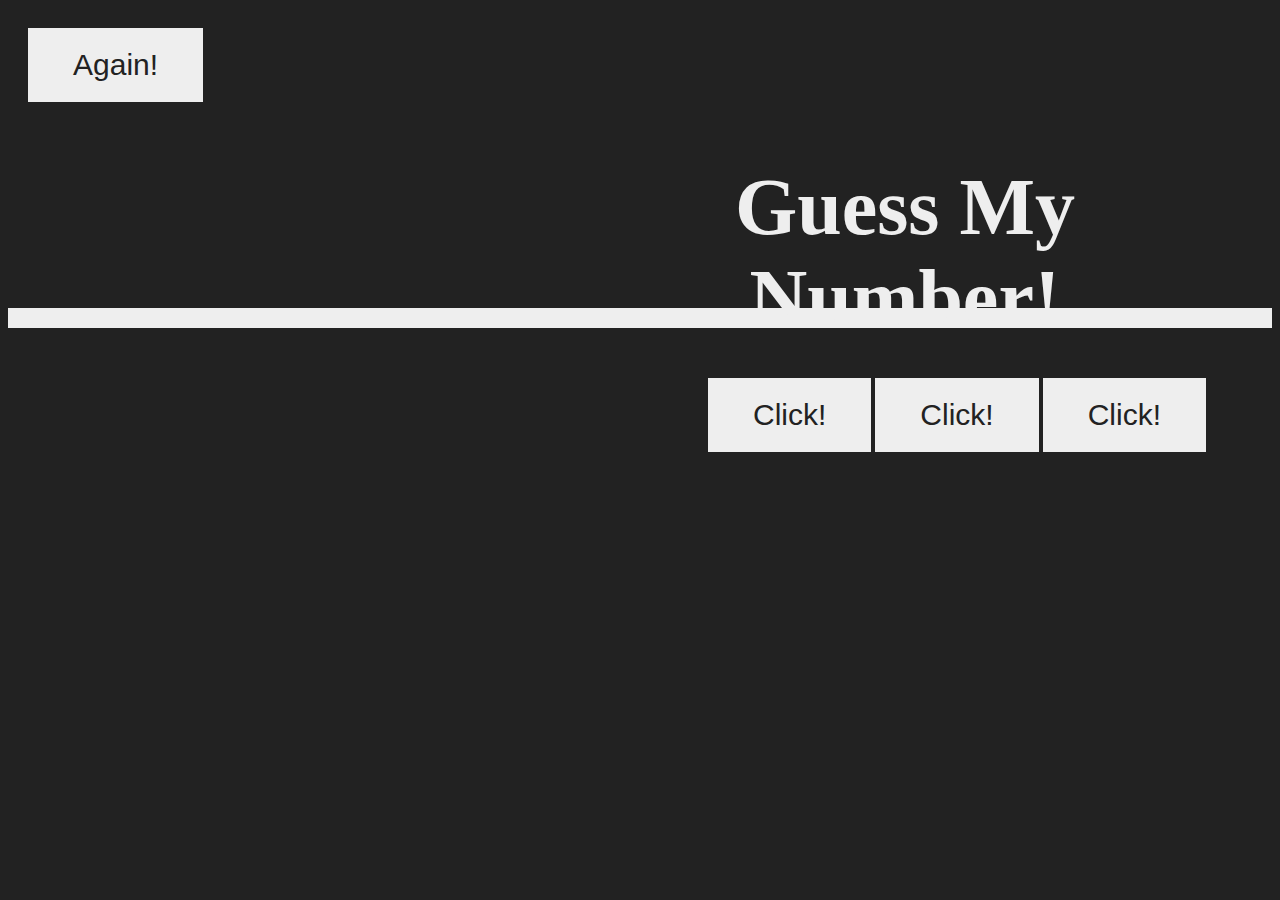
<file: index.html>
<!DOCTYPE html>
<html lang="en">

<head>
  <meta charset="UTF-8" />
  <meta name="viewport" content="width=device-width, initial-scale=1.0" />
  <meta http-equiv="X-UA-Compatible" content="ie=edge" />
  <link rel="stylesheet" href="style.css" />
  <title>Guess My Number!</title>
</head>

<body>
  <div class="tittle">
    <h1>Guess My Number!</h1>
    <button class="btn again">Again!</button>
  </div>
  <div class="buttons">
    <button id="1" class="btn">Click!</button>
    <button id="2" class="btn">Click!</button>
    <button id="3" class="btn">Click!</button>
  </div>
  <script src="script.js"></script>
</body>

</html>
</file>
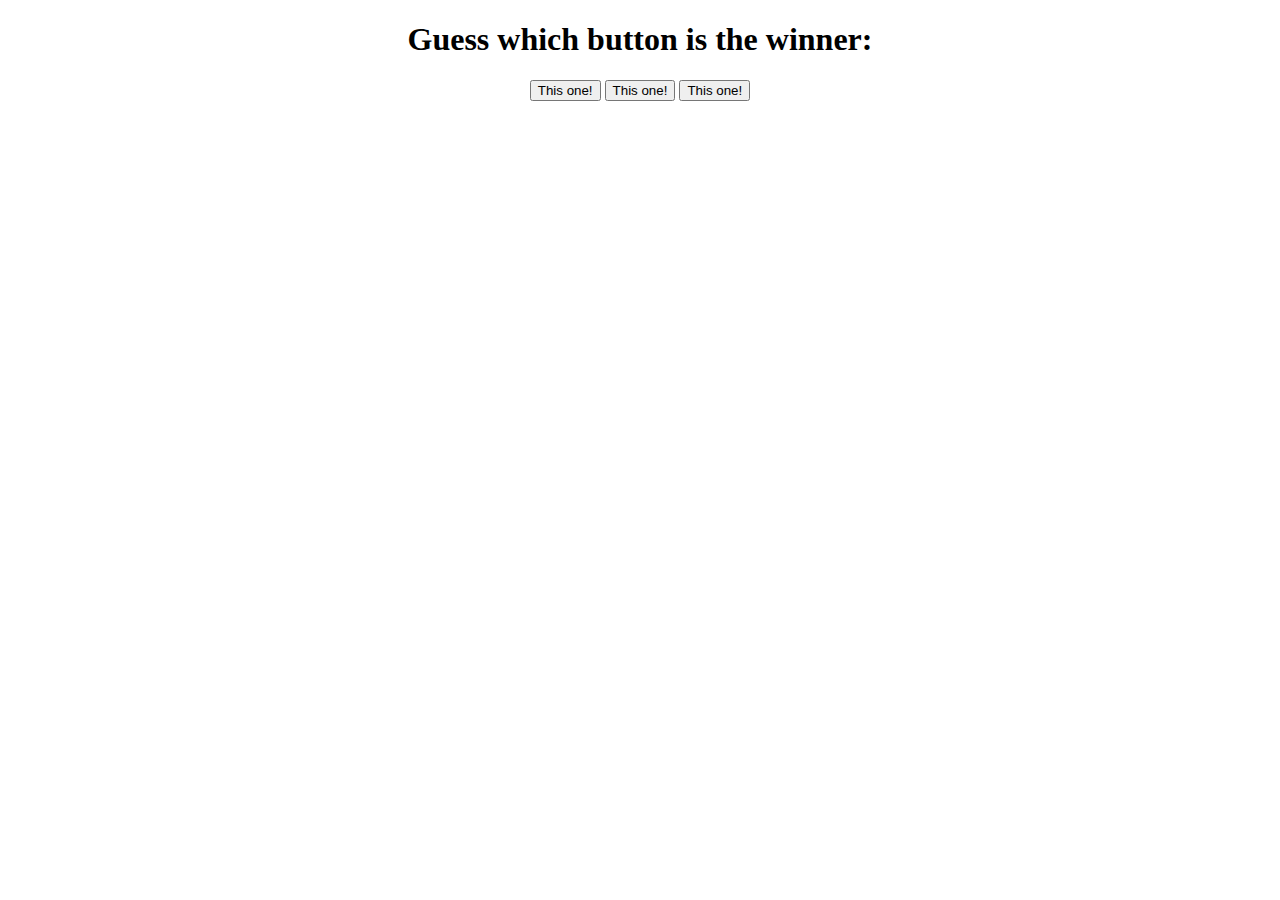
<file: GuessTheButton.html>
<!DOCTYPE html>
<html>
  <body>
    <center>
      <h1>Guess which button is the winner:</h1>
      <button id="button" onclick="randomDraw(1)">This one!</button>
      <button id="button" onclick="randomDraw(2)">This one!</button>
      <button id="button" onclick="randomDraw(3)">This one!</button>
    </center>
  </body>
</html>
</file>
<file: style.css>
@import url('https://fonts.googleapis.com/css2?family=Roboto:wght@100;400&display=swap');

body {
  color: #eee;
  background-color: #222;
  /* background-color: #60b347; */
}

.tittle {
  position: relative;
  height: 300px;
  border-bottom: 20px solid #eee;
}

.buttons {
  padding-top: 50px;
  padding-left: 700px;
  color: #eee;
}

h1 {
  font-size: 500%;
  text-align: center;
  position: absolute;
  padding: 100px;
  padding-left: 630px;
}

.again {
  position: absolute;
  top: 20px;
  left: 20px;
}


.btn {
  border: none;
  background-color: #eee;
  color: #222;
  font-size: 30px;
  padding: 20px 45px;
}
</file>
